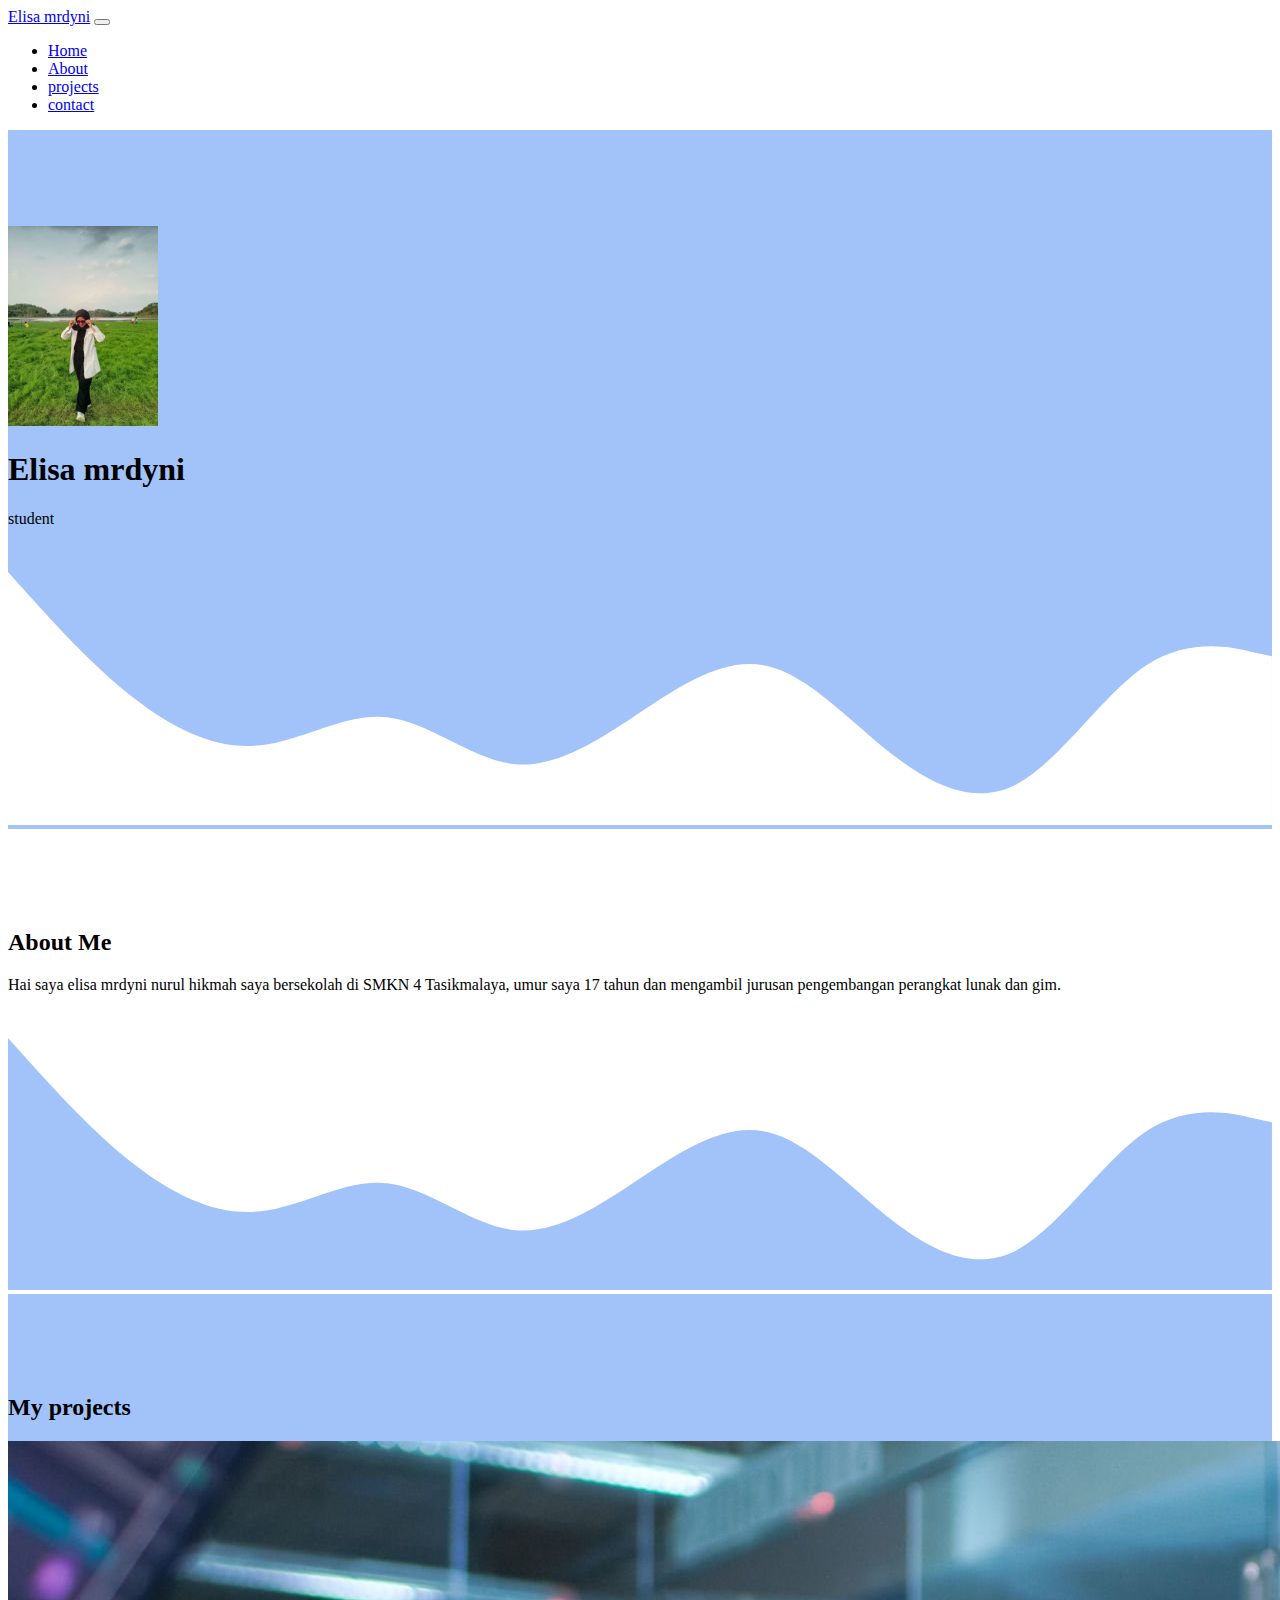
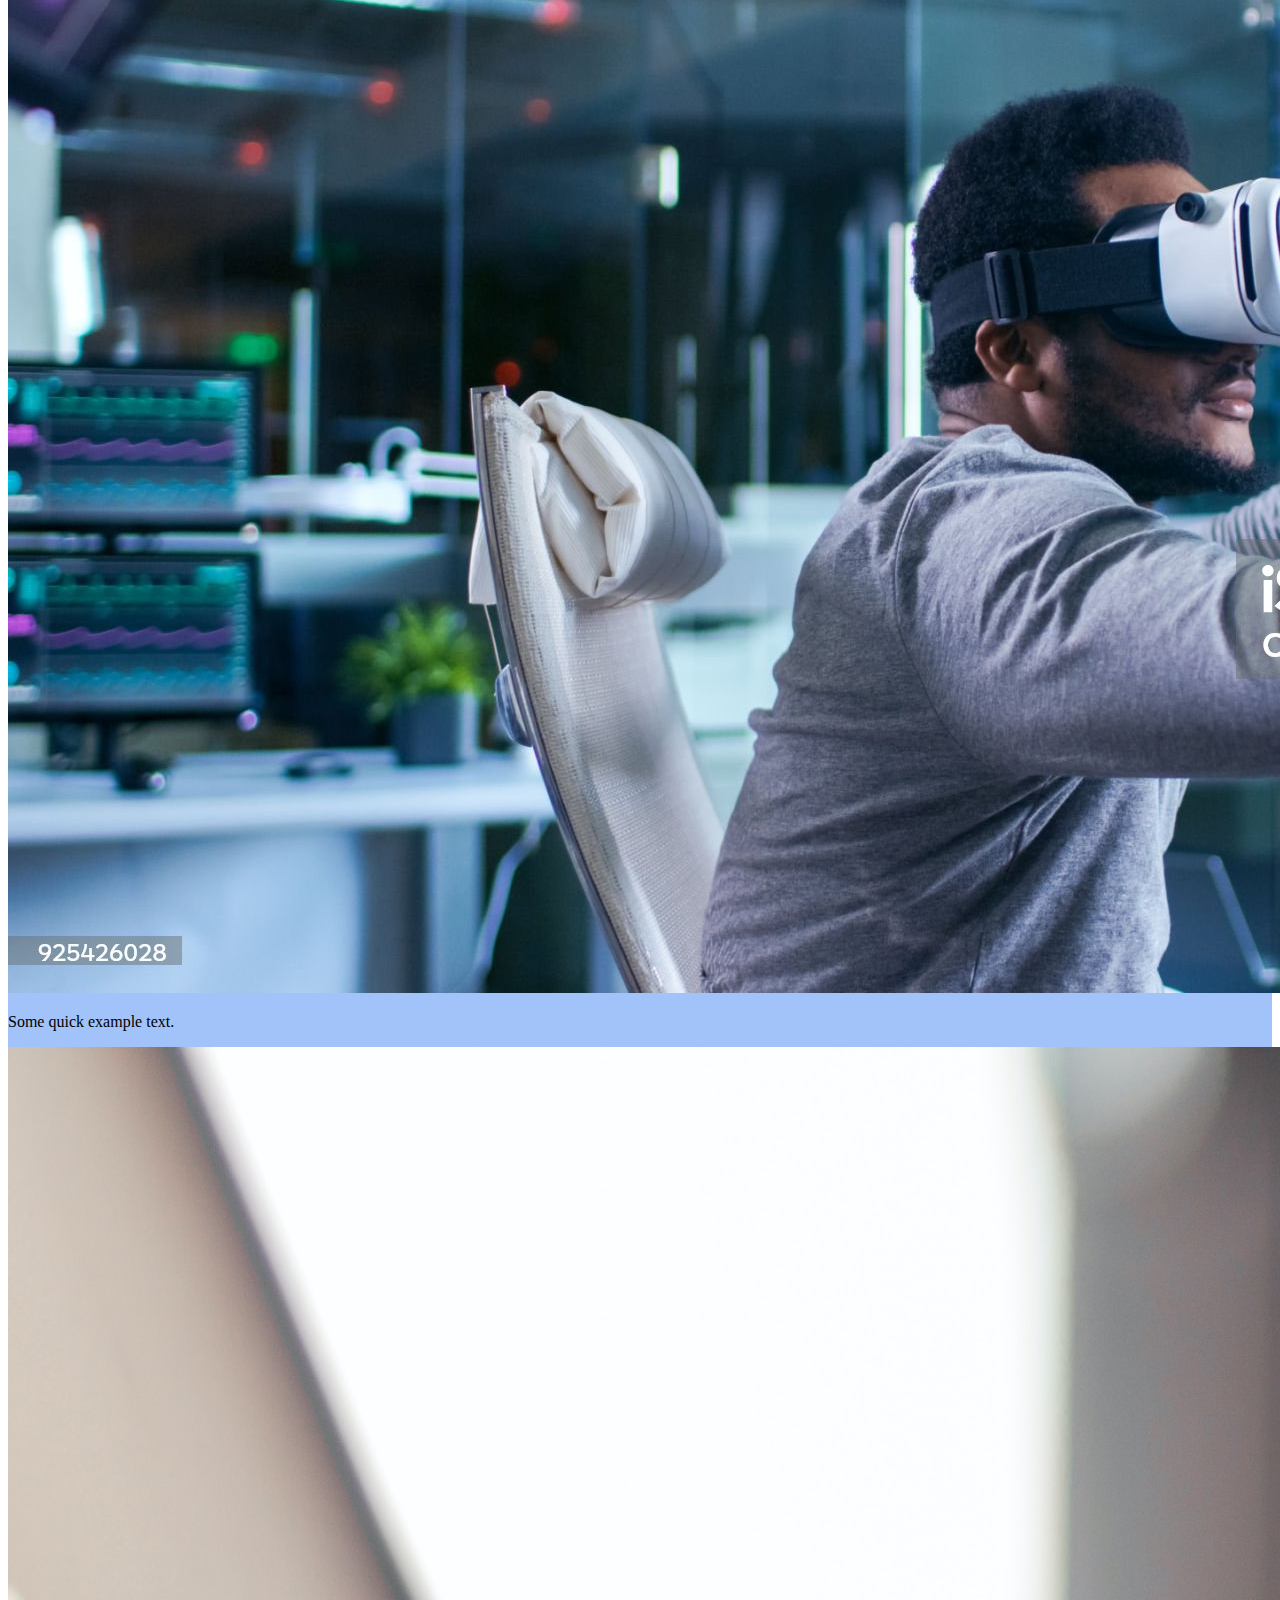
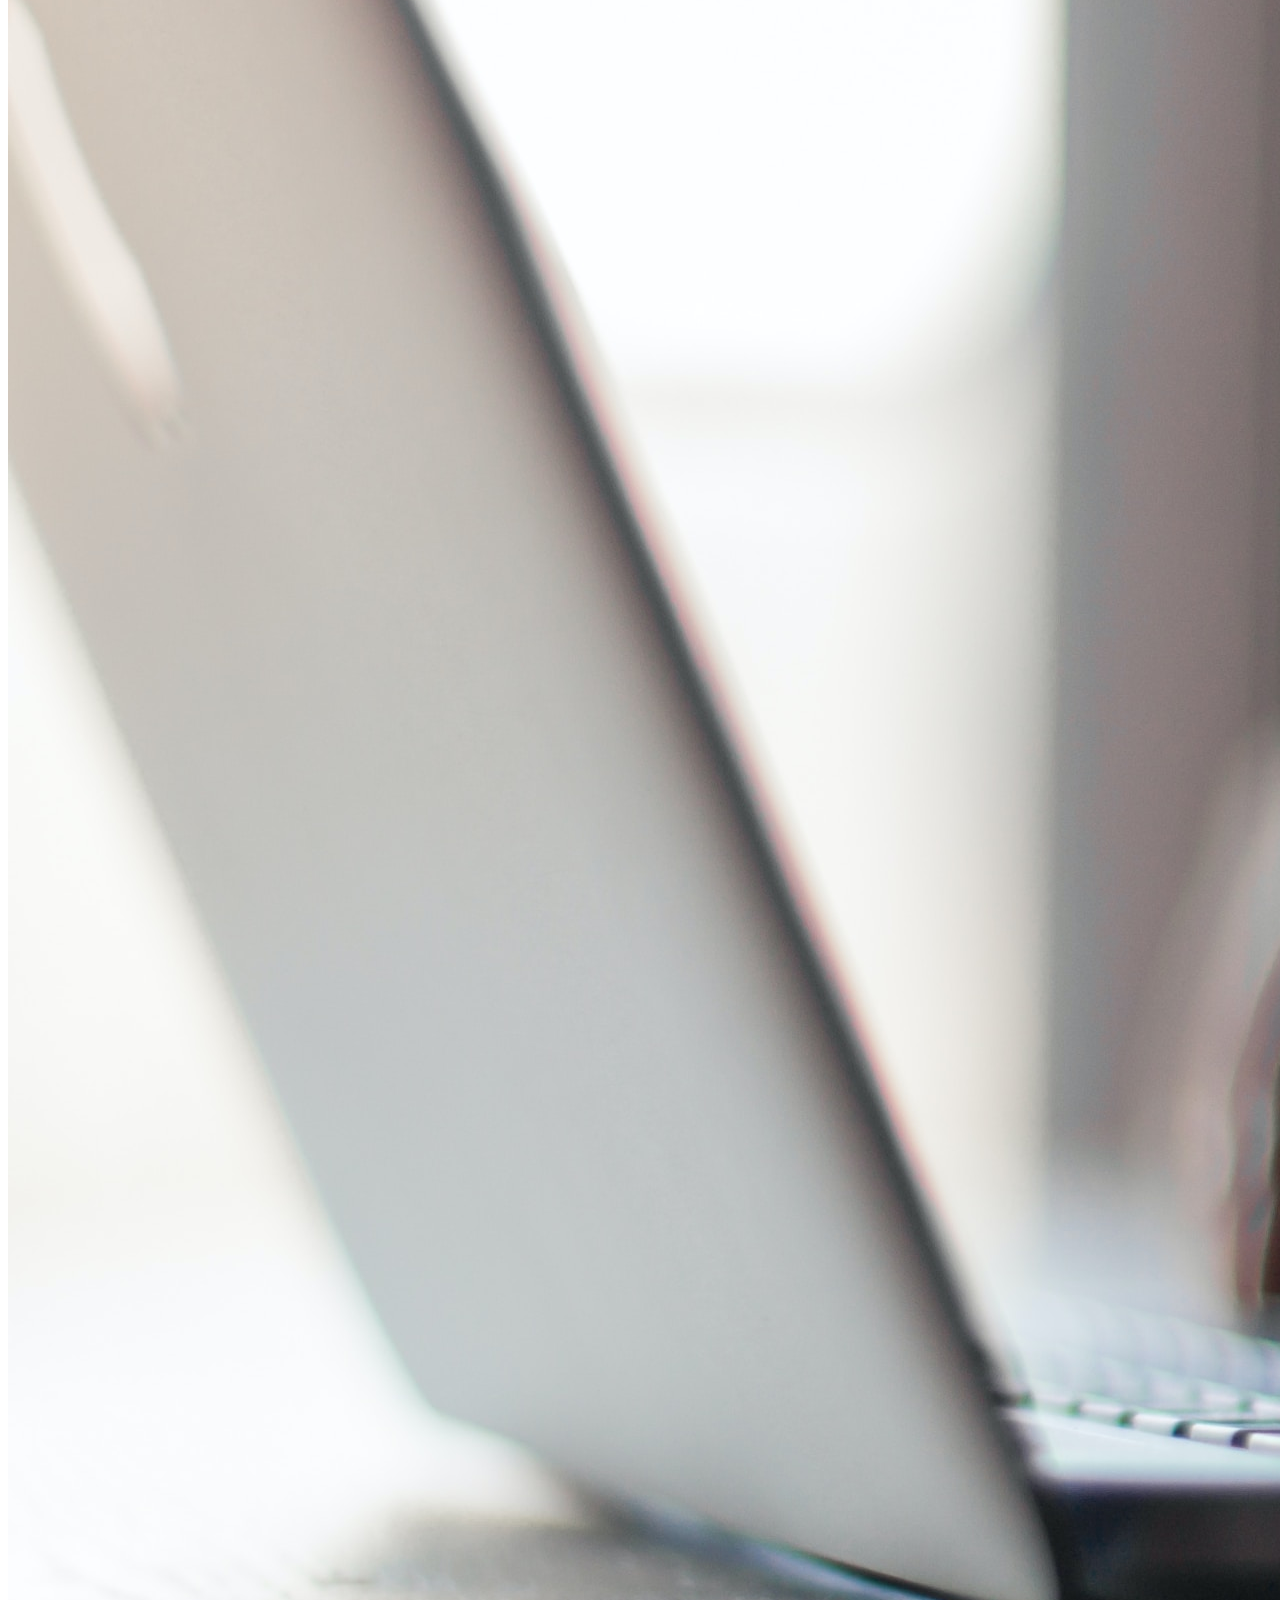
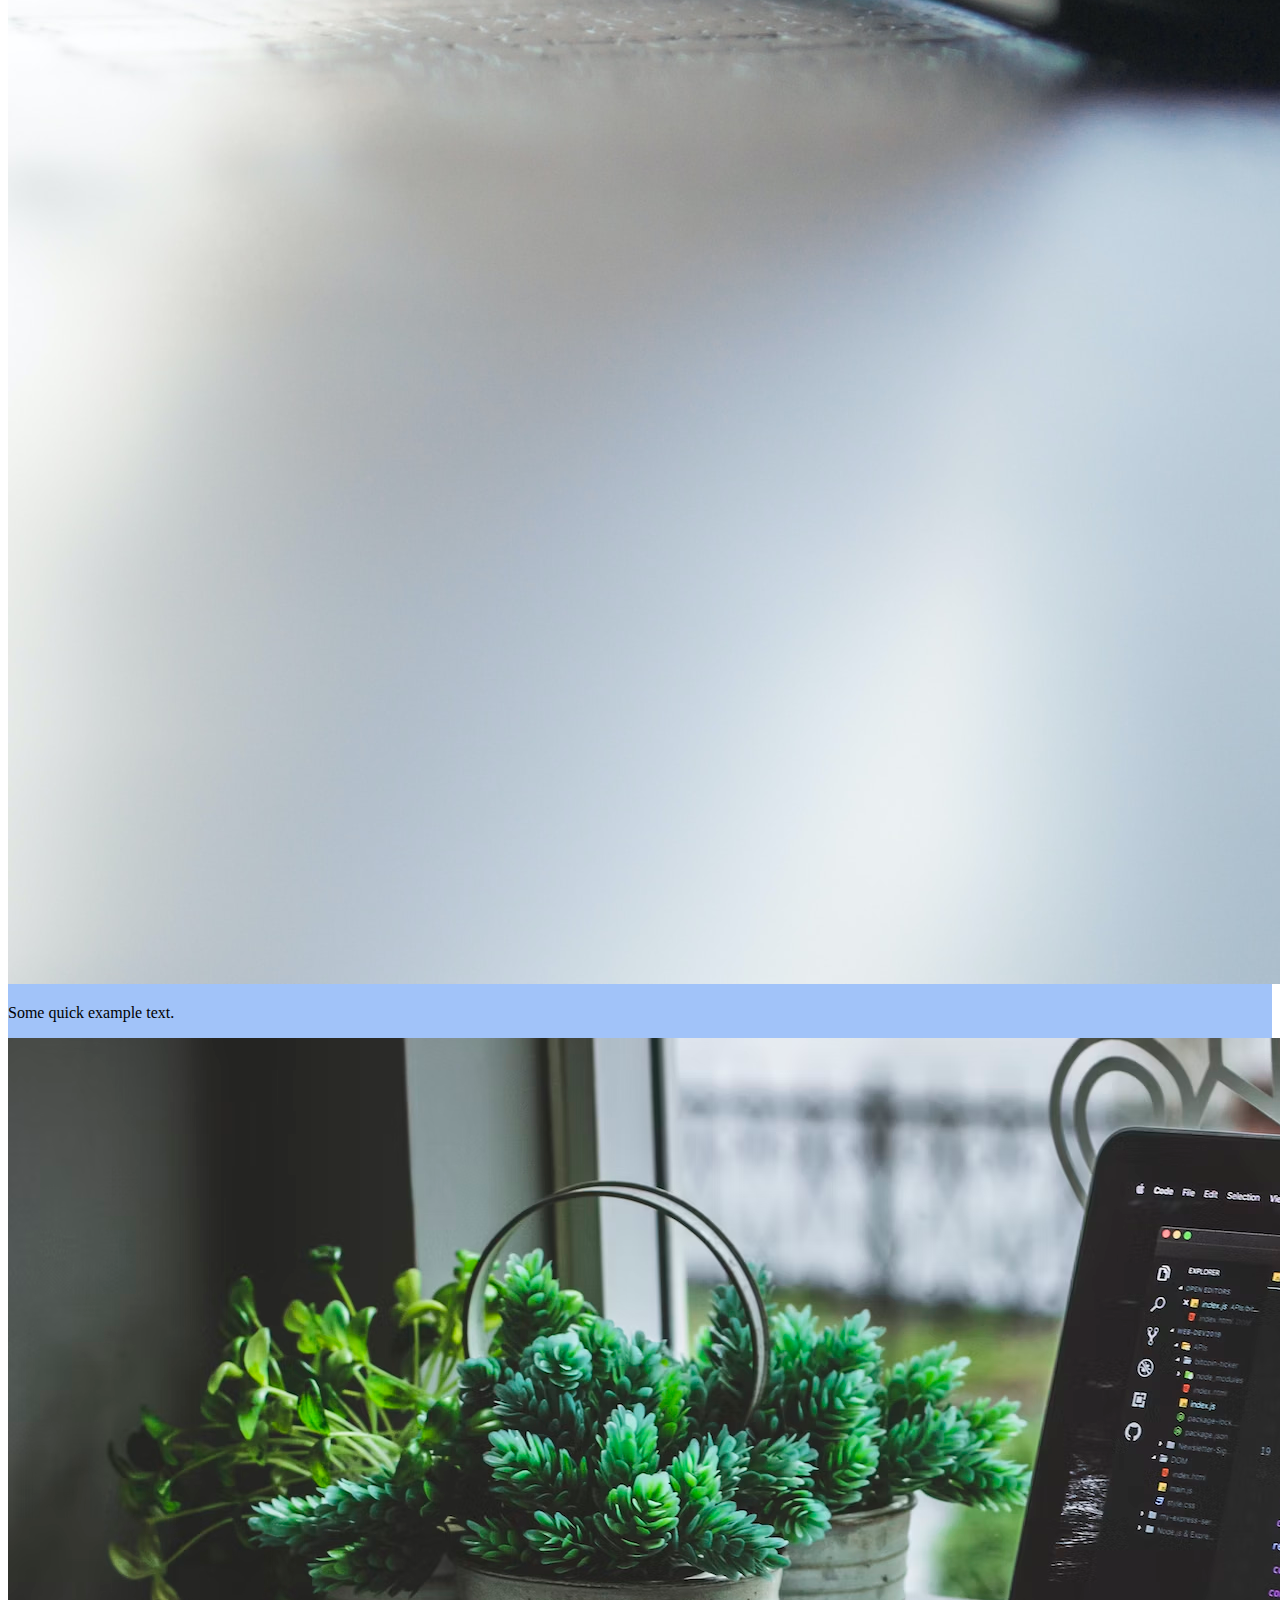
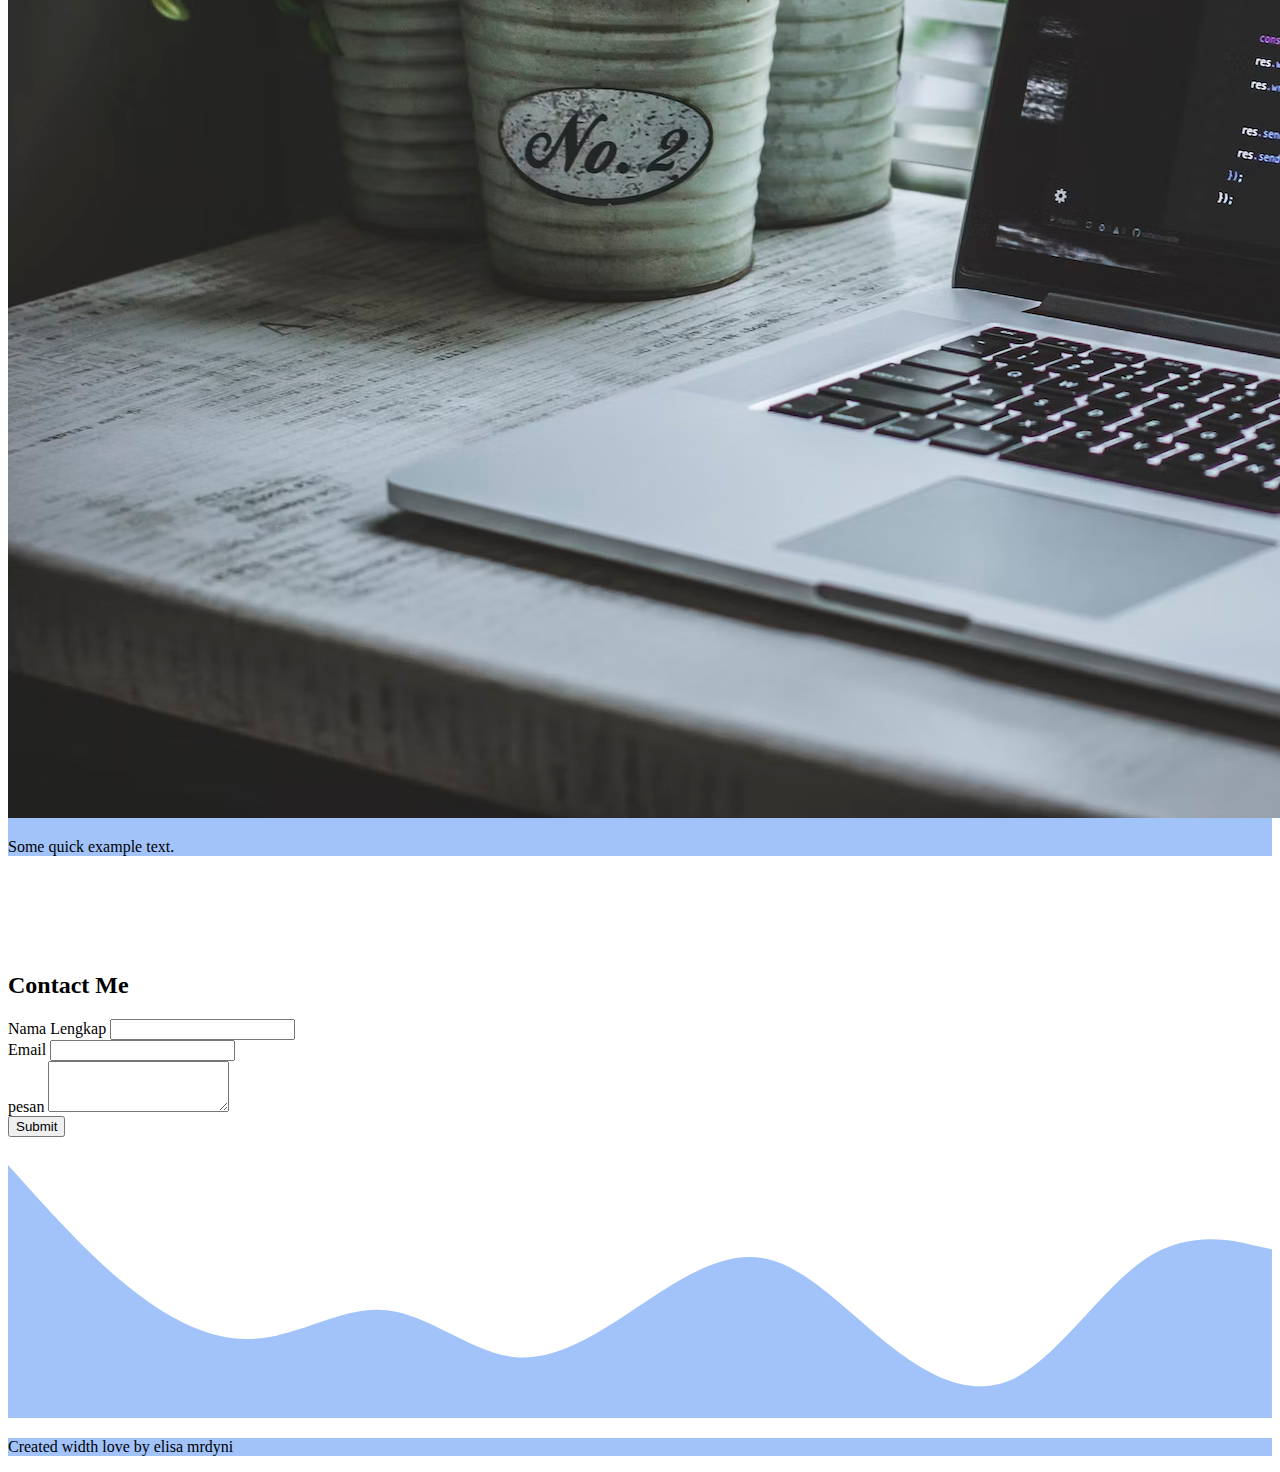
<file: index.html>
<!doctype html>
<html lang="en">
  <head>
    <meta charset="utf-8">
    <meta name="viewport" content="width=device-width, initial-scale=1">
    <!--Bootstrap CSS-->
    <link href="https://cdn.jsdelivr.net/npm/bootstrap@5.1.3/dist/css/bootstrap.min.css" rel="stylesheet" integrity="sha384-1BmE4kWBq78iYhFldvKuhfTAU6auU8tT94WrHftjDbrCEXSU1oBoqyl2QvZ6jIW3" crossorigin="anonymous">

    <!--My CSS-->
    <link rel="stylesheet" href="style.css">

    <title>My Portfolio | elisa mrdyni</title>
    
  </head>
  <body id="Home">
   <!-- Navbar -->
   <nav class="navbar navbar-expand-lg navbar-dark bg-primary shadow-sm fixed-top ">
    <div class="container">
      <a class="navbar-brand" href="#">Elisa mrdyni</a>
      <button class="navbar-toggler" type="button" data-bs-toggle="collapse" data-bs-target="#navbarNav" aria-controls="navbarNav" aria-expanded="false" aria-label="Toggle navigation">
        <span class="navbar-toggler-icon"></span>
      </button>
      <div class="collapse navbar-collapse" id="navbarNav">
        <ul class="navbar-nav ms-auto">
          <li class="nav-item">
            <a class="nav-link active" aria-current="page" href="#Home">Home</a>
          </li>
          <li class="nav-item">
            <a class="nav-link" href="#About">About</a>
          </li>
          <li class="nav-item">
            <a class="nav-link" href="#projects">projects</a>
          </li>
          <li class="nav-item">
            <a class="nav-link" href="#contact">contact</a>
          </li>
        </ul>
      </div>
    </div>
  </nav>
   <!-- Akhir Navbar-->

   <!--jumbotron-->
   <section class="jumbotron text-center">
    <img src="img/manusia.jpeg" alt="Elisa mrdyni " width="150" class="rounded-circle img-thumbnail" />
    <h1 class="display-4">Elisa mrdyni</h1>
    <p class="lead"> student</p>
    <svg xmlns="http://www.w3.org/2000/svg" viewBox="0 0 1440 320">
        <path
          fill="#ffff"
          fill-opacity="1"
          d="M0,32L24,58.7C48,85,96,139,144,176C192,213,240,235,288,229.3C336,224,384,192,432,197.3C480,203,528,245,576,250.7C624,256,672,224,720,192C768,160,816,128,864,138.7C912,149,960,203,1008,240C1056,277,1104,299,1152,272C1200,245,1248,171,1296,138.7C1344,107,1392,117,1416,122.7L1440,128L1440,320L1416,320C1392,320,1344,320,1296,320C1248,320,1200,320,1152,320C1104,320,1056,320,1008,320C960,320,912,320,864,320C816,320,768,320,720,320C672,320,624,320,576,320C528,320,480,320,432,320C384,320,336,320,288,320C240,320,192,320,144,320C96,320,48,320,24,320L0,320Z"
        ></path>
      </svg>
 
   </section>
   <!--Akhir jumbotron-->

   <!--About-->
   <section id="About">
    <div class="container">
        <div class="row text-center mb-3">
            <div class="col">
                <h2>About Me</h2>
            </div>
        </div>
        <div class="row  justify-content-center fs-5">
            <div class="col-md-5">
                <p>Hai saya elisa mrdyni nurul hikmah saya bersekolah di SMKN 4 Tasikmalaya, umur saya 17 tahun  dan mengambil jurusan pengembangan perangkat lunak dan gim.</p>
            </div>
        </div>
    </div>
    <svg xmlns="http://www.w3.org/2000/svg" viewBox="0 0 1440 320">
        <path
          fill="#a1c3f9"
          fill-opacity="1"
          d="M0,32L24,58.7C48,85,96,139,144,176C192,213,240,235,288,229.3C336,224,384,192,432,197.3C480,203,528,245,576,250.7C624,256,672,224,720,192C768,160,816,128,864,138.7C912,149,960,203,1008,240C1056,277,1104,299,1152,272C1200,245,1248,171,1296,138.7C1344,107,1392,117,1416,122.7L1440,128L1440,320L1416,320C1392,320,1344,320,1296,320C1248,320,1200,320,1152,320C1104,320,1056,320,1008,320C960,320,912,320,864,320C816,320,768,320,720,320C672,320,624,320,576,320C528,320,480,320,432,320C384,320,336,320,288,320C240,320,192,320,144,320C96,320,48,320,24,320L0,320Z"
        ></path>
      </svg>
   </section>
   <!--Akhir About-->

   <!-- projects -->
   <section id="projects">
    <div class="contairner">
        <div class="row text-center">
            <div class="col">
                <h2>My projects</h2>
            </div>
        </div>
        <div class="row">
            <div class="col-4">
                <div class="card">
                    <img src="img/poto1.jpg" class="card-img-top" alt="poto">
                    <div class="card-body">
                      <p class="card-text">Some quick example text.</p>
                    </div>
                  </div>
                </div>
            <div class="col-4">
                <div class="card">
                    <img src="img/poto2.jpg" class="card-img-top" alt="poto">
                    <div class="card-body">
                      <p class="card-text">Some quick example text.</p>
                    </div>
                  </div>
            </div>
            <div class="col-4">
                <div class="card">
                    <img src="img/poto3.avif" class="card-img-top" alt="poto">
                    <div class="card-body">
                      <p class="card-text">Some quick example text.</p>
                    </div>
                  </div>
            </div>
        </div>
    </div>
   </section>

   <!-- Akhir projects -->

   <!-- Contact -->
   <section id="contact">
    <div class="container">
        <div class="row text-center">
            <div class="col">
                <h2>Contact Me</h2>
            </div>
        </div>
        <div class="row justify-content-center">
            <div class="col-md-8">
                <form>
                    <div class="mb-3">
                      <label for="name" class="form-label">Nama Lengkap</label>
                      <input type="text" class="form-control" id="name" aria-describedby="name">
                    </div>
                    <div class="mb-3">
                      <label for="email" class="form-label">Email</label>
                      <input type="email" class="form-control" id="email" aria-describedby="email">
                    </div>
                    <div class="mb-3">
                      <label for="pesan" class="form-label">pesan</label>
                      <textarea class="form-control"  rows="3"></textarea>
                    </div>
                    <button type="submit" class="btn btn-primary">Submit</button>
                  </form>
            </div>
        </div>
    </div>
    <svg xmlns="http://www.w3.org/2000/svg" viewBox="0 0 1440 320">
      <path
        fill="#a1c3f9"
        fill-opacity="1"
        d="M0,32L24,58.7C48,85,96,139,144,176C192,213,240,235,288,229.3C336,224,384,192,432,197.3C480,203,528,245,576,250.7C624,256,672,224,720,192C768,160,816,128,864,138.7C912,149,960,203,1008,240C1056,277,1104,299,1152,272C1200,245,1248,171,1296,138.7C1344,107,1392,117,1416,122.7L1440,128L1440,320L1416,320C1392,320,1344,320,1296,320C1248,320,1200,320,1152,320C1104,320,1056,320,1008,320C960,320,912,320,864,320C816,320,768,320,720,320C672,320,624,320,576,320C528,320,480,320,432,320C384,320,336,320,288,320C240,320,192,320,144,320C96,320,48,320,24,320L0,320Z"
      ></path>
    </svg>
   </section>
   <!-- Akhir Contact -->

   <!-- Footer -->
   <footer class="text-white text-center pb-3" style="background-color: #a1c3f9;">
    <p>Created width love by elisa mrdyni</p>
   </footer>
   <!-- Akhir Footer -->


    <script src="https://cdn.jsdelivr.net/npm/bootstrap@5.1.3/dist/js/bootstrap.bundle.min.js" integrity="sha384-ka7Sk0Gln4gmtz2MlQnikT1wXgYsOg+OMhuP+IlRH9sENBO0LRn5q+8nbTov4+1p" crossorigin="anonymous"></script>

  </body>
</html>
</file>
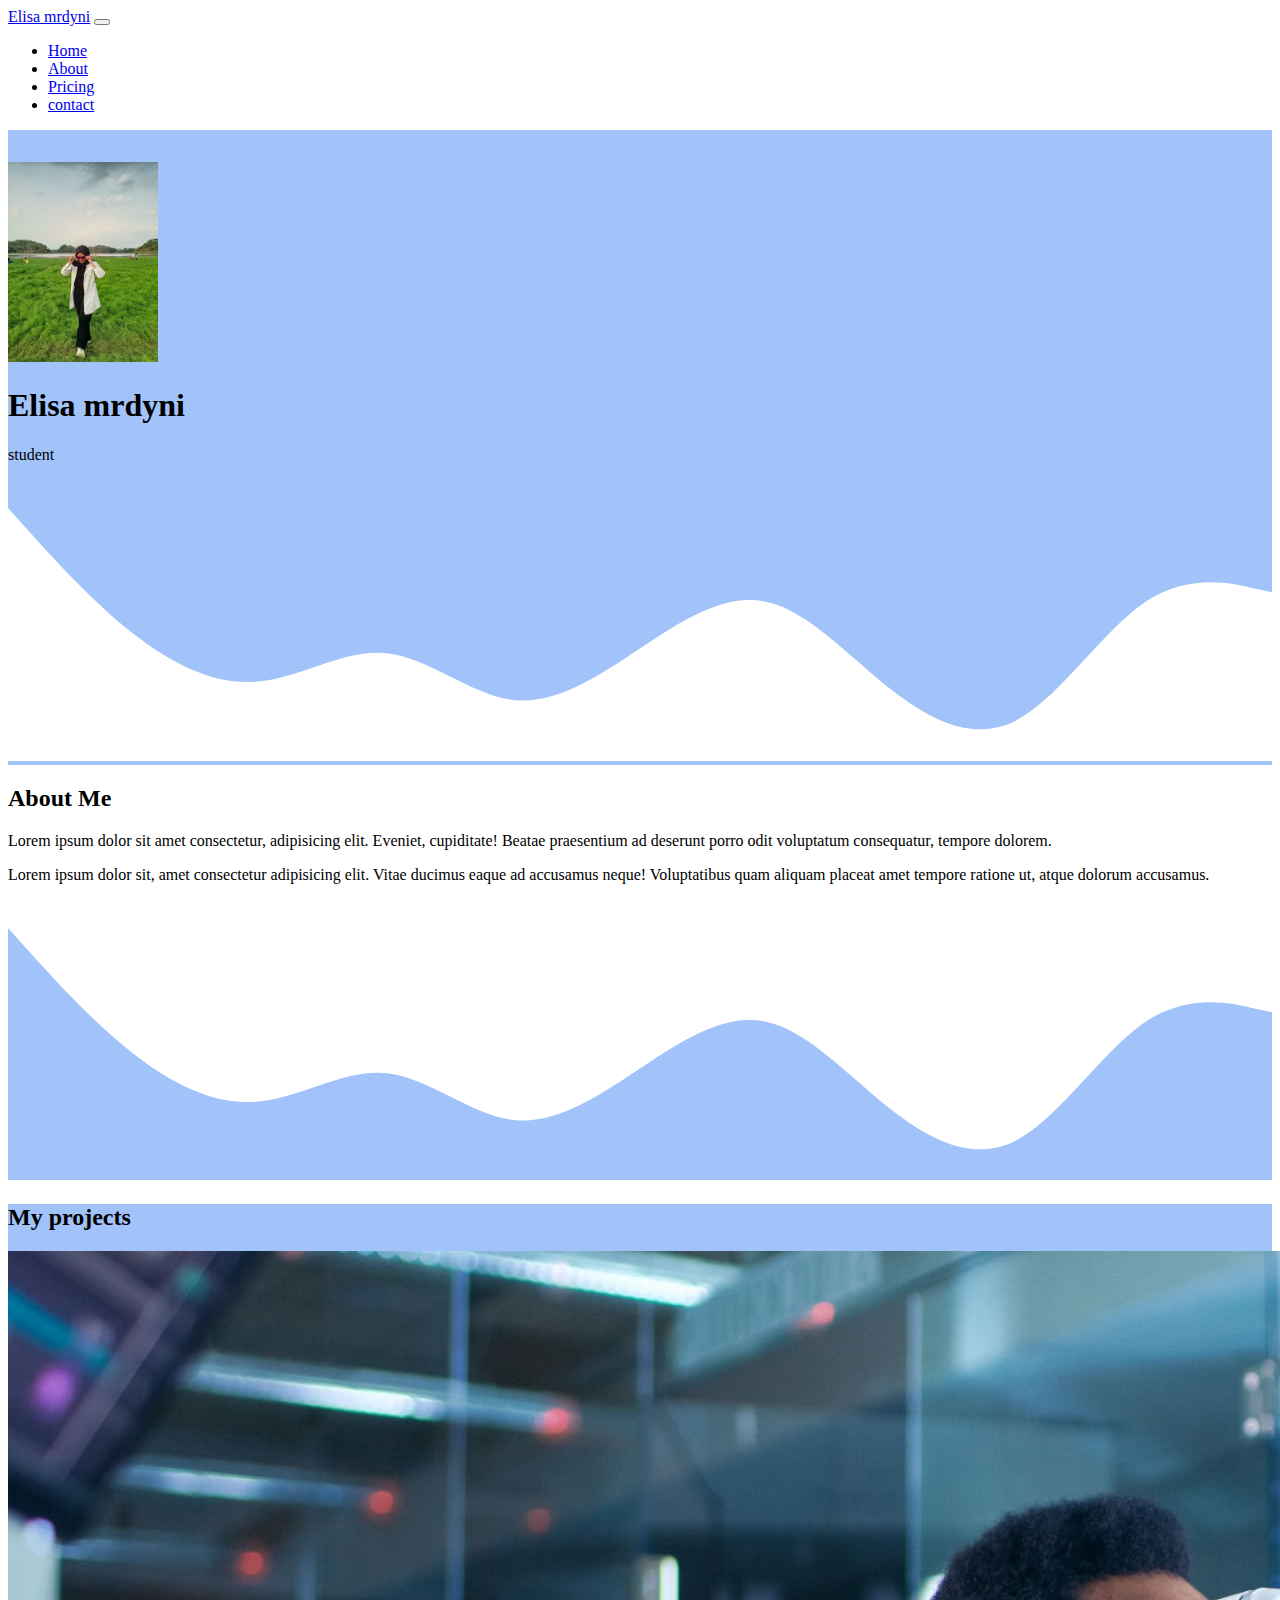
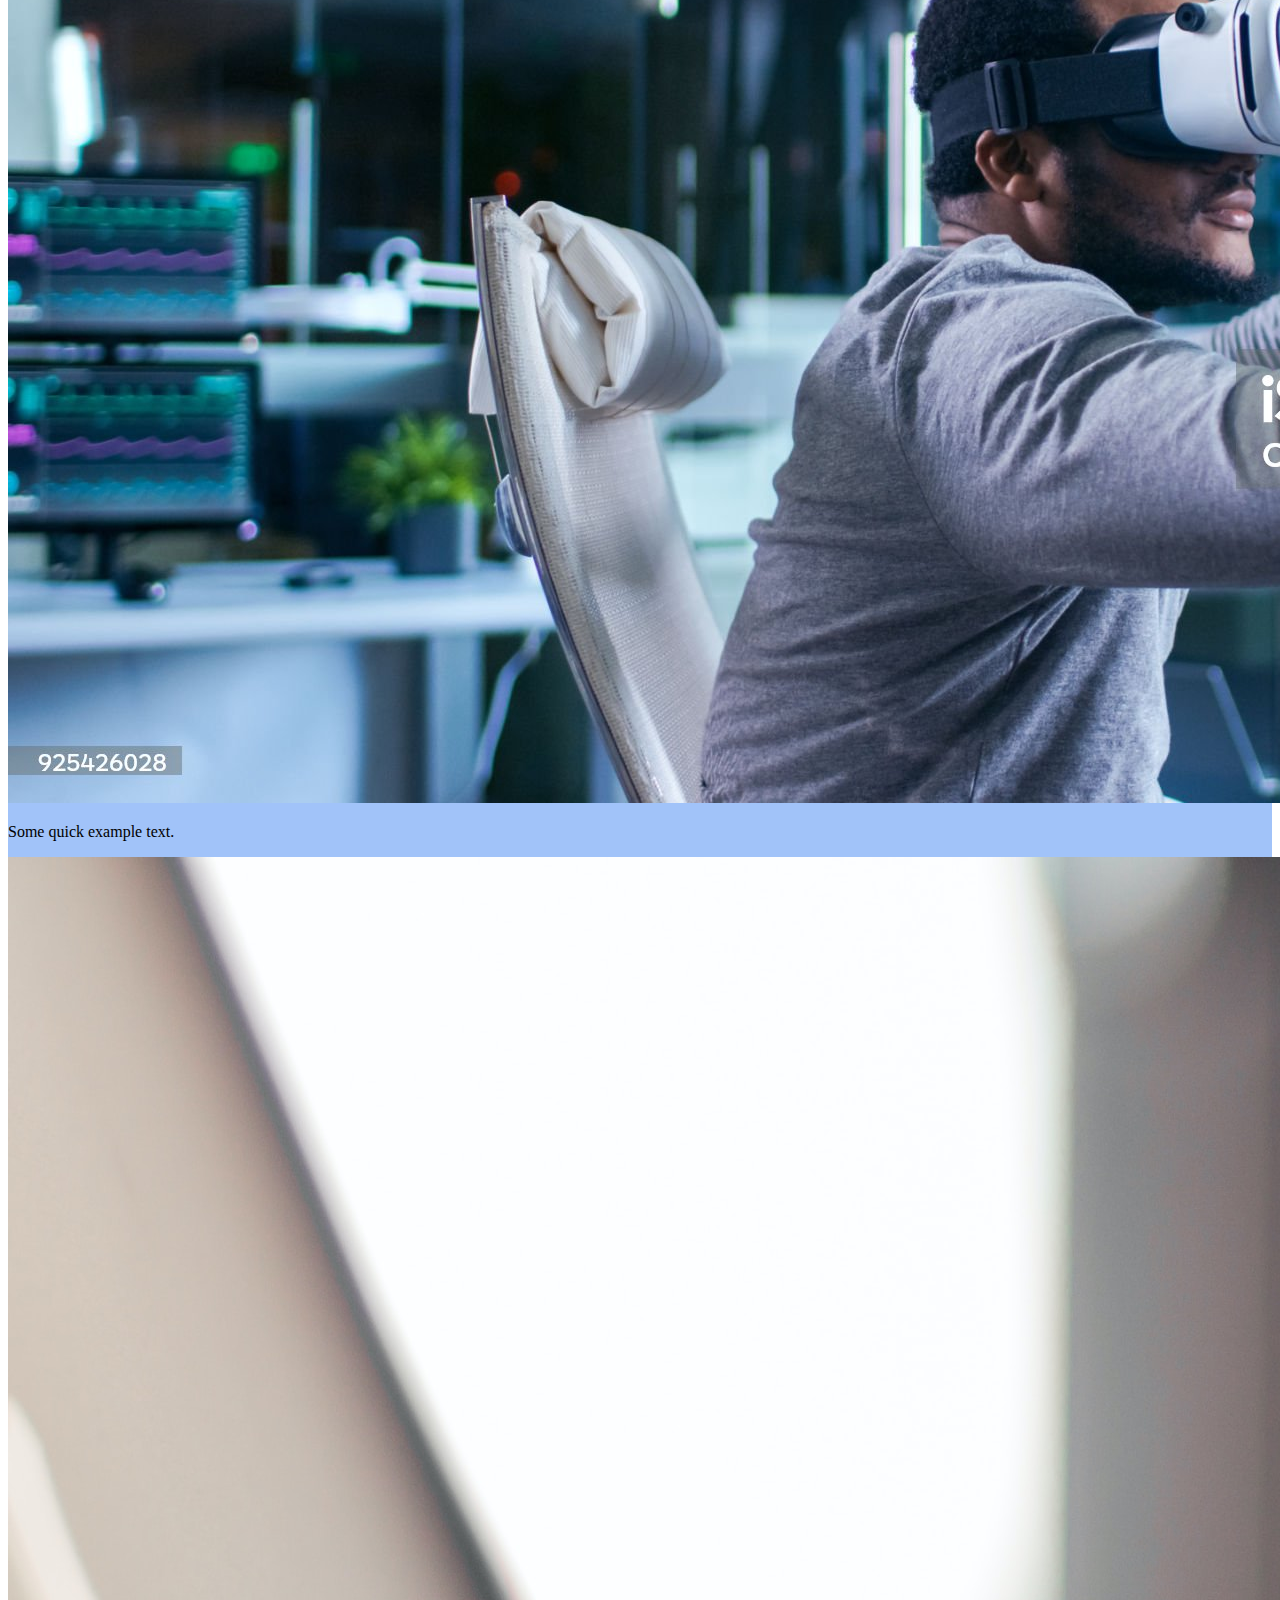
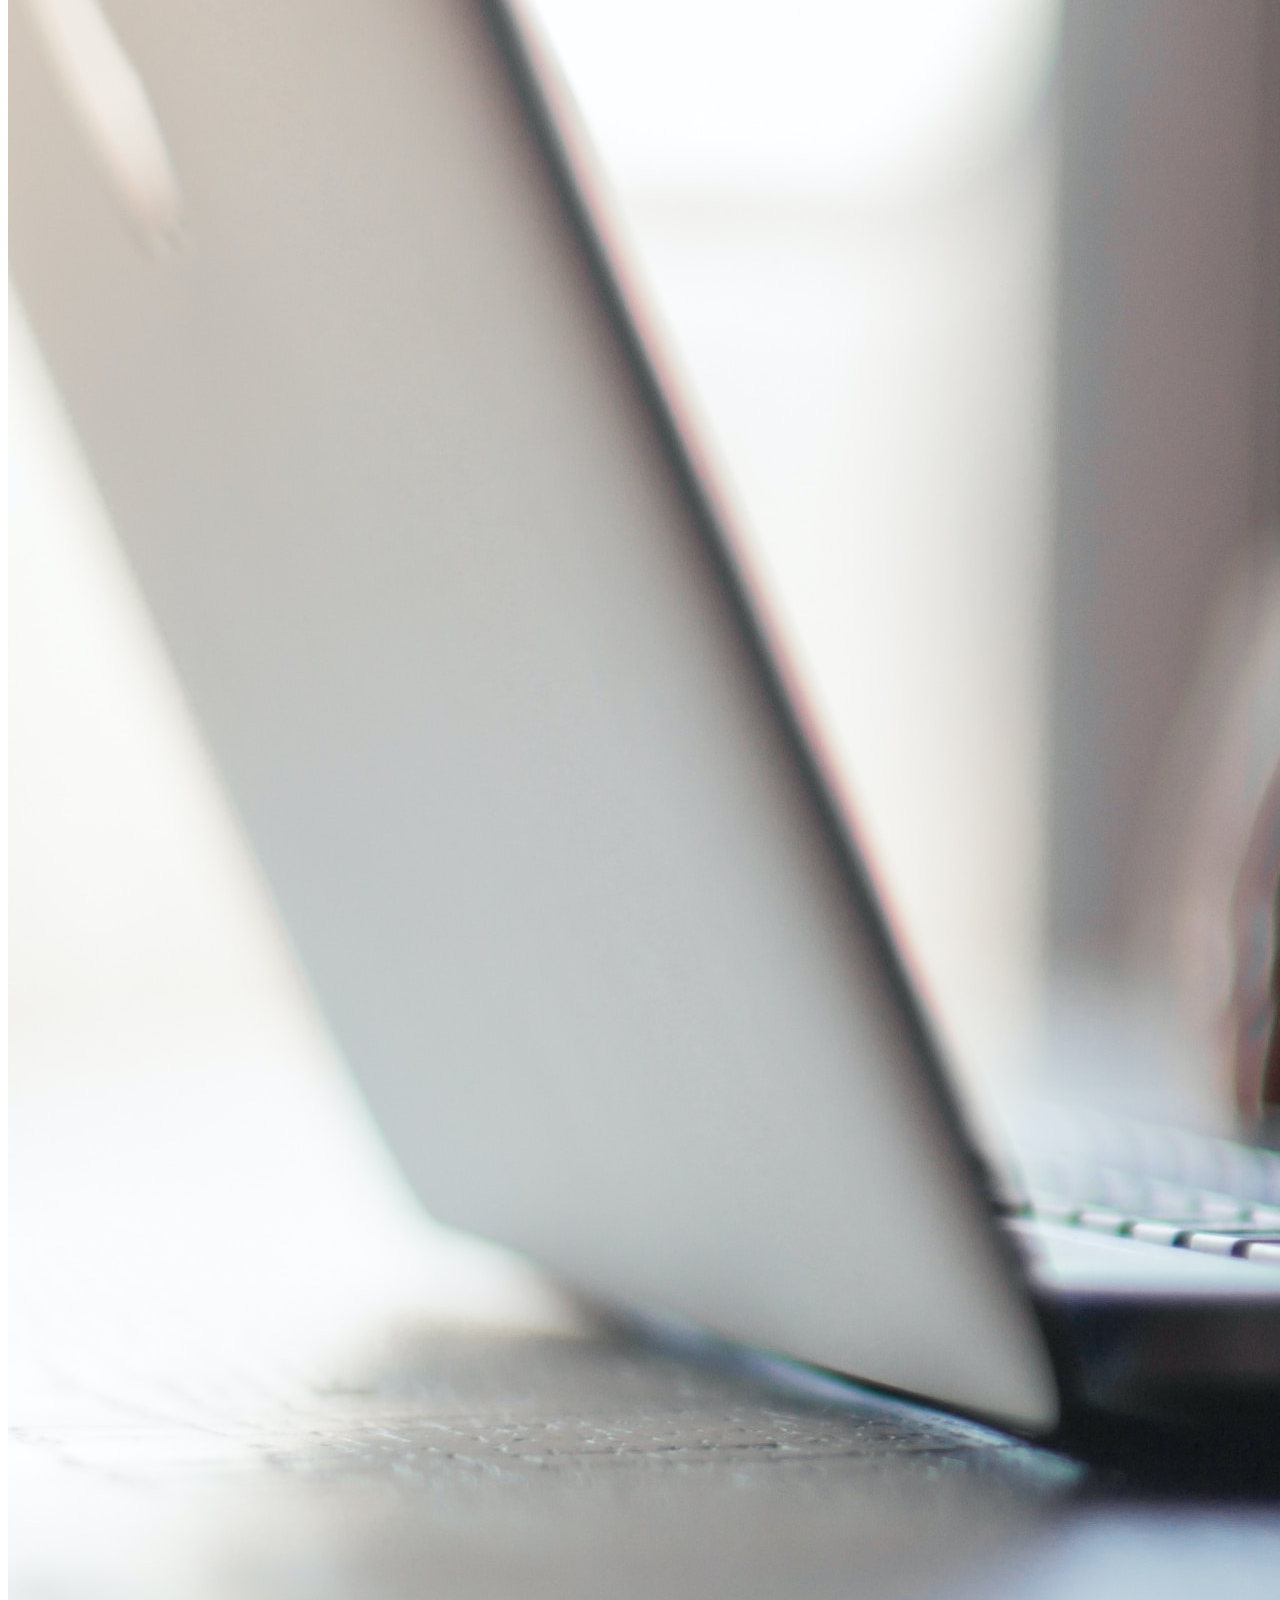
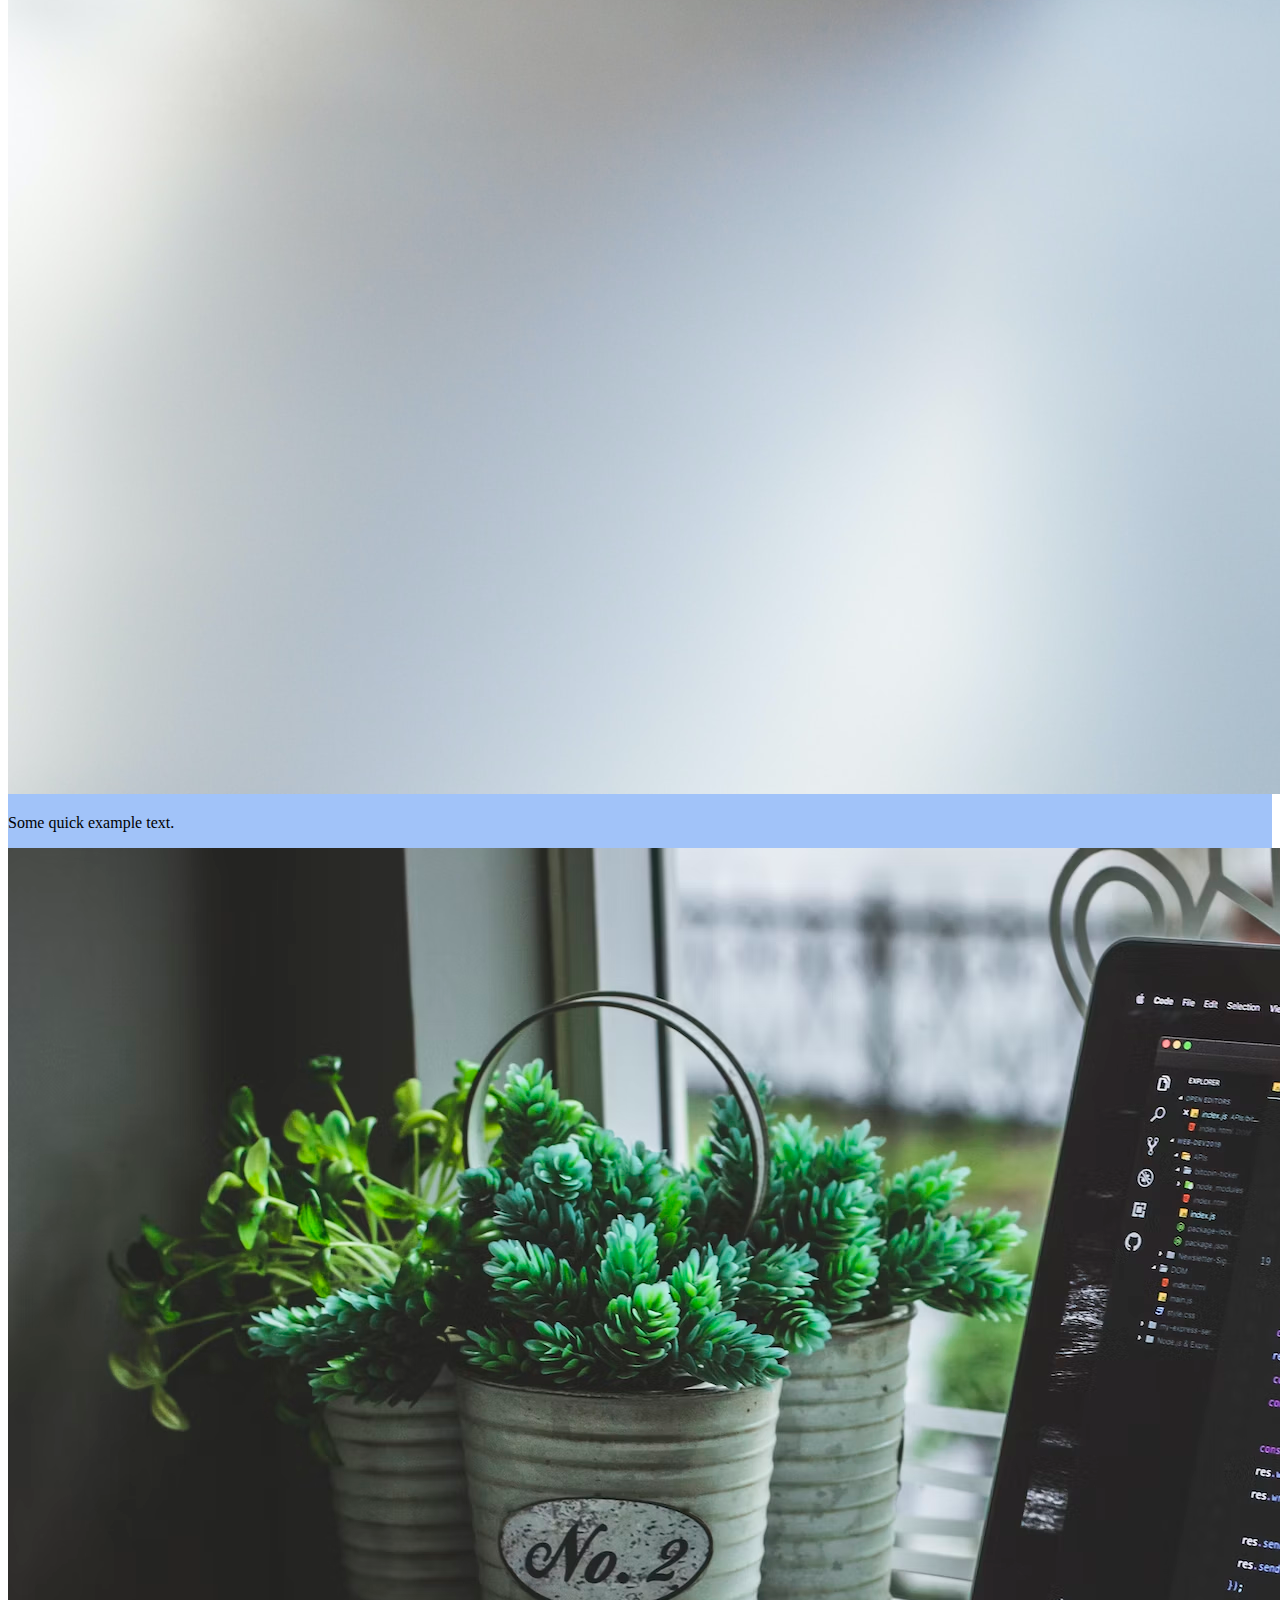
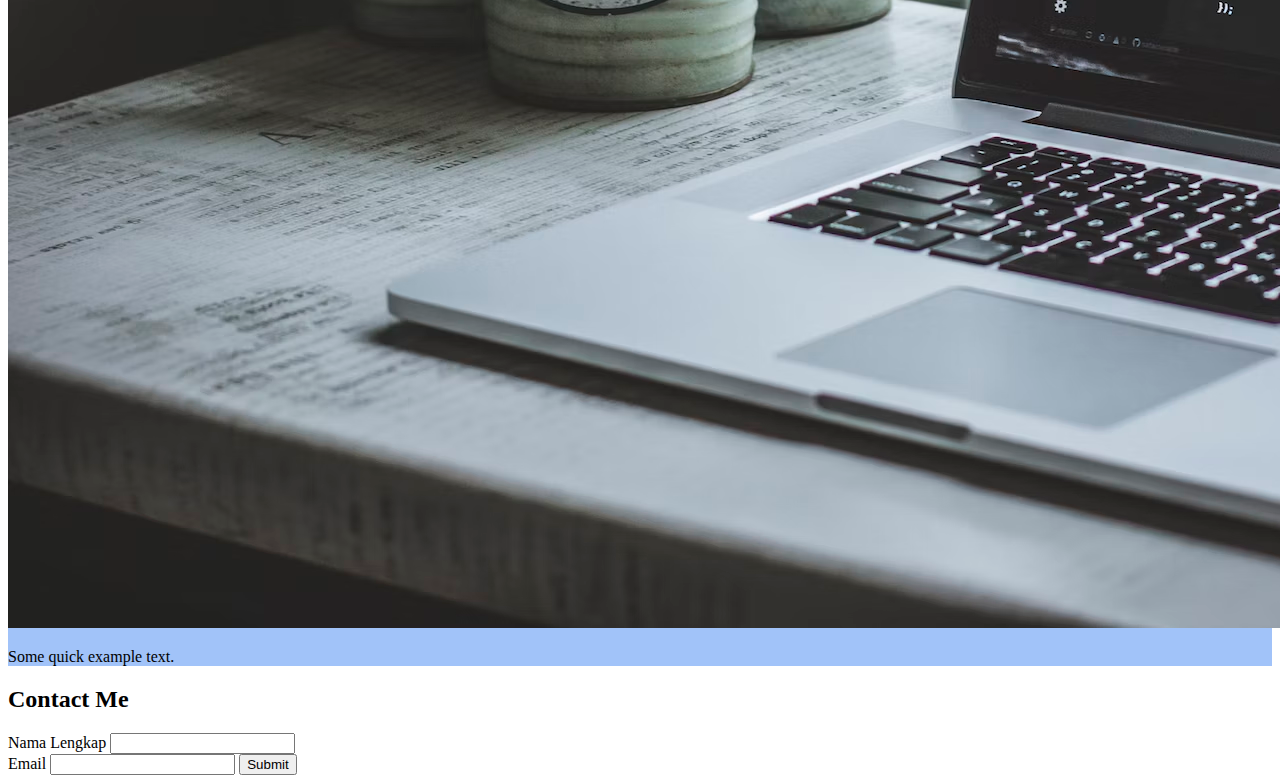
<file: potopolio_bootstrapelisa2/index.html>
<!doctype html>
<html lang="en">
  <head>
    <meta charset="utf-8">
    <meta name="viewport" content="width=device-width, initial-scale=1">
    <!--Bootstrap CSS-->
    <link href="https://cdn.jsdelivr.net/npm/bootstrap@5.1.3/dist/css/bootstrap.min.css" rel="stylesheet" integrity="sha384-1BmE4kWBq78iYhFldvKuhfTAU6auU8tT94WrHftjDbrCEXSU1oBoqyl2QvZ6jIW3" crossorigin="anonymous">

    <!--My CSS-->
    <link rel="stylesheet" href="style.css">

    <title>My Portfolio | elisa mrdyni</title>
    
  </head>
  <body>
   <!-- Navbar -->
   <nav class="navbar navbar-expand-lg navbar-dark bg-primary shadow-sm">
    <div class="container">
      <a class="navbar-brand" href="#">Elisa mrdyni</a>
      <button class="navbar-toggler" type="button" data-bs-toggle="collapse" data-bs-target="#navbarNav" aria-controls="navbarNav" aria-expanded="false" aria-label="Toggle navigation">
        <span class="navbar-toggler-icon"></span>
      </button>
      <div class="collapse navbar-collapse" id="navbarNav">
        <ul class="navbar-nav ms-auto">
          <li class="nav-item">
            <a class="nav-link active" aria-current="page" href="#">Home</a>
          </li>
          <li class="nav-item">
            <a class="nav-link" href="#">About</a>
          </li>
          <li class="nav-item">
            <a class="nav-link" href="#">Pricing</a>
          </li>
          <li class="nav-item">
            <a class="nav-link" href="#">contact</a>
          </li>
        </ul>
      </div>
    </div>
  </nav>
   <!-- Akhir Navbar-->

   <!--jumbotron-->
   <section class="jumbotron text-center">
    <img src="img/manusia.jpeg" alt="Elisa mrdyni " width="150" class="rounded-circle img-thumbnail" />
    <h1 class="display-4">Elisa mrdyni</h1>
    <p class="lead"> student</p>
    <svg xmlns="http://www.w3.org/2000/svg" viewBox="0 0 1440 320">
        <path
          fill="#ffff"
          fill-opacity="1"
          d="M0,32L24,58.7C48,85,96,139,144,176C192,213,240,235,288,229.3C336,224,384,192,432,197.3C480,203,528,245,576,250.7C624,256,672,224,720,192C768,160,816,128,864,138.7C912,149,960,203,1008,240C1056,277,1104,299,1152,272C1200,245,1248,171,1296,138.7C1344,107,1392,117,1416,122.7L1440,128L1440,320L1416,320C1392,320,1344,320,1296,320C1248,320,1200,320,1152,320C1104,320,1056,320,1008,320C960,320,912,320,864,320C816,320,768,320,720,320C672,320,624,320,576,320C528,320,480,320,432,320C384,320,336,320,288,320C240,320,192,320,144,320C96,320,48,320,24,320L0,320Z"
        ></path>
      </svg>
 
   </section>
   <!--Akhir jumbotron-->

   <!--About-->
   <section id="About">
    <div class="container">
        <div class="row text-center mb-3">
            <div class="col">
                <h2>About Me</h2>
            </div>
        </div>
        <div class="row  justify-content-center fs-5">
            <div class="col-md-5">
                <p>Lorem ipsum dolor sit amet consectetur, adipisicing elit. Eveniet, cupiditate! Beatae praesentium ad deserunt porro odit voluptatum consequatur, tempore dolorem.</p>
            </div>
            <div class="col">
                <p>Lorem ipsum dolor sit, amet consectetur adipisicing elit. Vitae ducimus eaque ad accusamus neque! Voluptatibus quam aliquam placeat amet tempore ratione ut, atque dolorum accusamus.</p>
            </div>
        </div>
    </div>
    <svg xmlns="http://www.w3.org/2000/svg" viewBox="0 0 1440 320">
        <path
          fill="#a1c3f9"
          fill-opacity="1"
          d="M0,32L24,58.7C48,85,96,139,144,176C192,213,240,235,288,229.3C336,224,384,192,432,197.3C480,203,528,245,576,250.7C624,256,672,224,720,192C768,160,816,128,864,138.7C912,149,960,203,1008,240C1056,277,1104,299,1152,272C1200,245,1248,171,1296,138.7C1344,107,1392,117,1416,122.7L1440,128L1440,320L1416,320C1392,320,1344,320,1296,320C1248,320,1200,320,1152,320C1104,320,1056,320,1008,320C960,320,912,320,864,320C816,320,768,320,720,320C672,320,624,320,576,320C528,320,480,320,432,320C384,320,336,320,288,320C240,320,192,320,144,320C96,320,48,320,24,320L0,320Z"
        ></path>
      </svg>
   </section>
   <!--Akhir About-->

   <!-- projects -->
   <section id="projects">
    <div class="contairner">
        <div class="row text-center">
            <div class="col">
                <h2>My projects</h2>
            </div>
        </div>
        <div class="row">
            <div class="col-4">
                <div class="card">
                    <img src="img/poto1.jpg" class="card-img-top" alt="poto">
                    <div class="card-body">
                      <p class="card-text">Some quick example text.</p>
                    </div>
                  </div>
                </div>
            <div class="col-4">
                <div class="card">
                    <img src="img/poto2.jpg" class="card-img-top" alt="poto">
                    <div class="card-body">
                      <p class="card-text">Some quick example text.</p>
                    </div>
                  </div>
            </div>
            <div class="col-4">
                <div class="card">
                    <img src="img/poto3.avif" class="card-img-top" alt="poto">
                    <div class="card-body">
                      <p class="card-text">Some quick example text.</p>
                    </div>
                  </div>
            </div>
        </div>
    </div>
   </section>

   <!-- Akhir projects -->

   <!-- Contact -->
   <section id="contact">
    <div class="container">
        <div class="row text-center">
            <div class="col">
                <h2>Contact Me</h2>
            </div>
        </div>
        <div class="row">
            <div class="col-md-8">
                <form>
                    <div class="mb-3">
                      <label for="name" class="form-label">Nama Lengkap</label>
                      <input type="text" class="form-control" id="name" aria-describedby="name">
                      
                    <div class="mb-3">
                      <label for="email" class="form-label">Email</label>
                      <input type="email" class="form-control" id="email" aria-describedby="email">
                    
                    <button type="submit" class="btn btn-primary">Submit</button>
                  </form>
            </div>
        </div>
    </div>
      
   </section>
   <!-- Akhir Contact -->


    <script src="https://cdn.jsdelivr.net/npm/bootstrap@5.1.3/dist/js/bootstrap.bundle.min.js" integrity="sha384-ka7Sk0Gln4gmtz2MlQnikT1wXgYsOg+OMhuP+IlRH9sENBO0LRn5q+8nbTov4+1p" crossorigin="anonymous"></script>

  </body>
</html>
</file>
<file: style.css>
.jumbotron{
    padding-top: 6rem ;
    background-color: #a1c3f9;
    
}
#projects{
    background-color: #a1c3f9;
}

section {
    padding-top: 5rem;
}
</file>
<file: potopolio_bootstrapelisa2/style.css>
body{
    min-height: 4000px;
}

.jumbotron{
    padding-top: 2rem ;
    background-color: #a1c3f9;
}
#projects{
    background-color: #a1c3f9;
}
</file>
